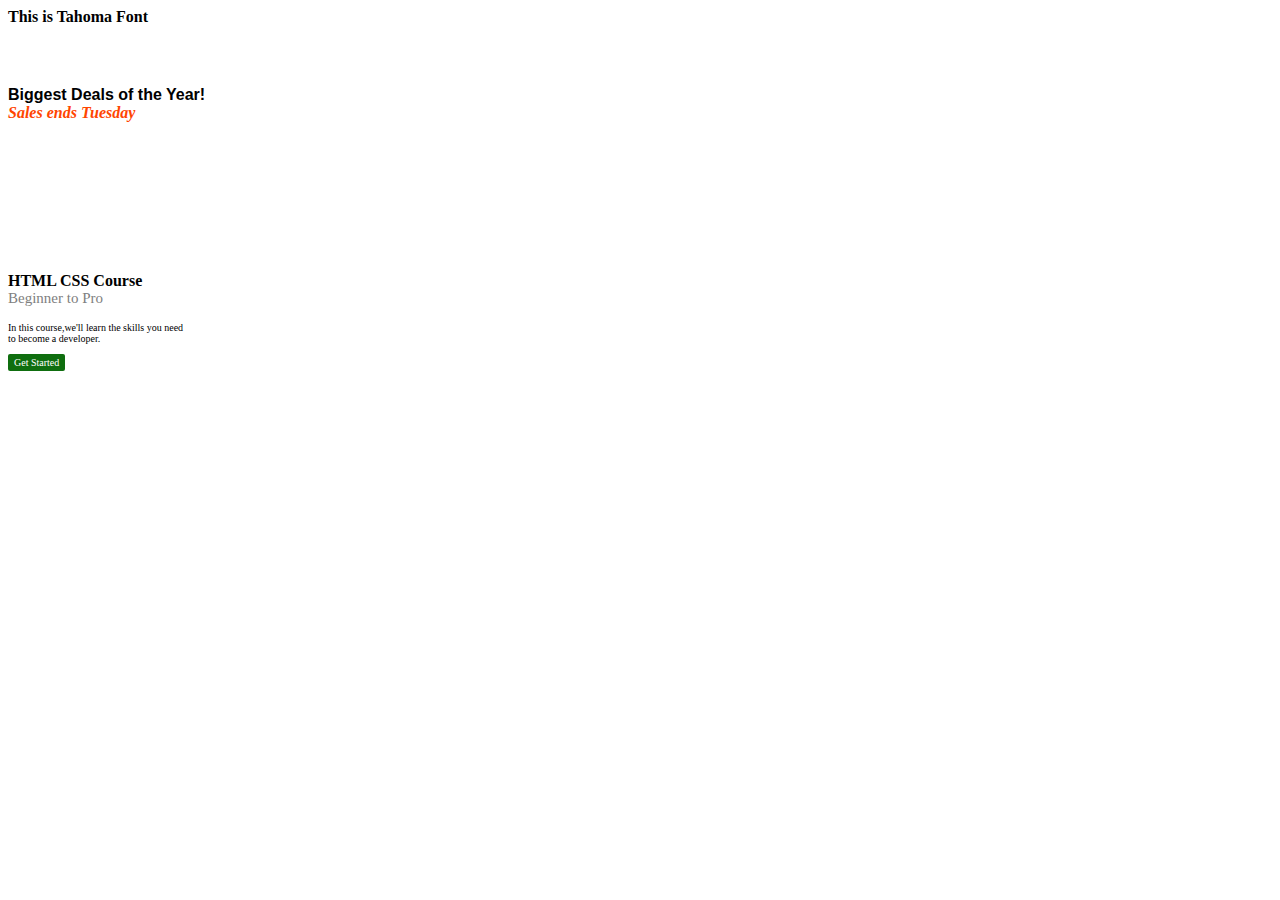
<file: FONTS.html>
<!-- saved from url=(0029)file:///E:/project/FONTS.html -->
<html><head><meta http-equiv="Content-Type" content="text/html; charset=windows-1252"><style>
    p{
        margin-top: 0;
        margin-bottom: 0;
    }
    .Tahoma{
        font-family:Tahoma;
        font-weight: bold;
    }
    .Deal{
        font-family: Arial;
        font-weight: 850;
        margin-top: 60;
        margin-bottom:0;
    }
    .Sales{
        color: orangered;
        font-style:italic;
        margin-top:0;
        font-weight:700;
        margin-bottom:150;
    }
    .Verdana{
        font-family: Verdana;
        font-weight: bold;
    }
    .sub{
        font-family: Verdana;
        color: gray;
        font-size:15px; ;
        margin-top:0;
    }
    .para{
        font-family: Verdana;
        width: 180px;
        font-size:10px;
        margin-top:15;
    }
    .started{
        font-family: Verdana;
        background-color: rgb(15, 110, 15);
        color:white;
        font-size: 10px;
        padding-left: 6px;
        padding-right: 6px;
        padding-top: 3px;
        padding-bottom: 3px;
        border:none;
        margin-top:10;
        border-radius: 2px;
        cursor: pointer;
        transition: color 0.15s, background-color 0.15s,box-shadow 0.15s;
    }
    .started:hover{
        box-shadow: 5px 5px 10px rgba(9, 240, 5, 1);
        background-color: white ;
        color: rgb(9, 240, 5);
    }
</style>
</head><body><p class="Tahoma">
    This is Tahoma Font
</p>
<p class="Deal">
    Biggest Deals of the Year!
</p>
<p class="Sales">
    Sales ends Tuesday
</p>
<p class="Verdana">
    HTML CSS Course
</p>
<p class="sub">
    Beginner to Pro
</p>
<p class="para">
    In this course,we'll learn the skills
    you need to become a developer.
</p>
<button class="started">
    Get Started
</button></body></html>
</file>
